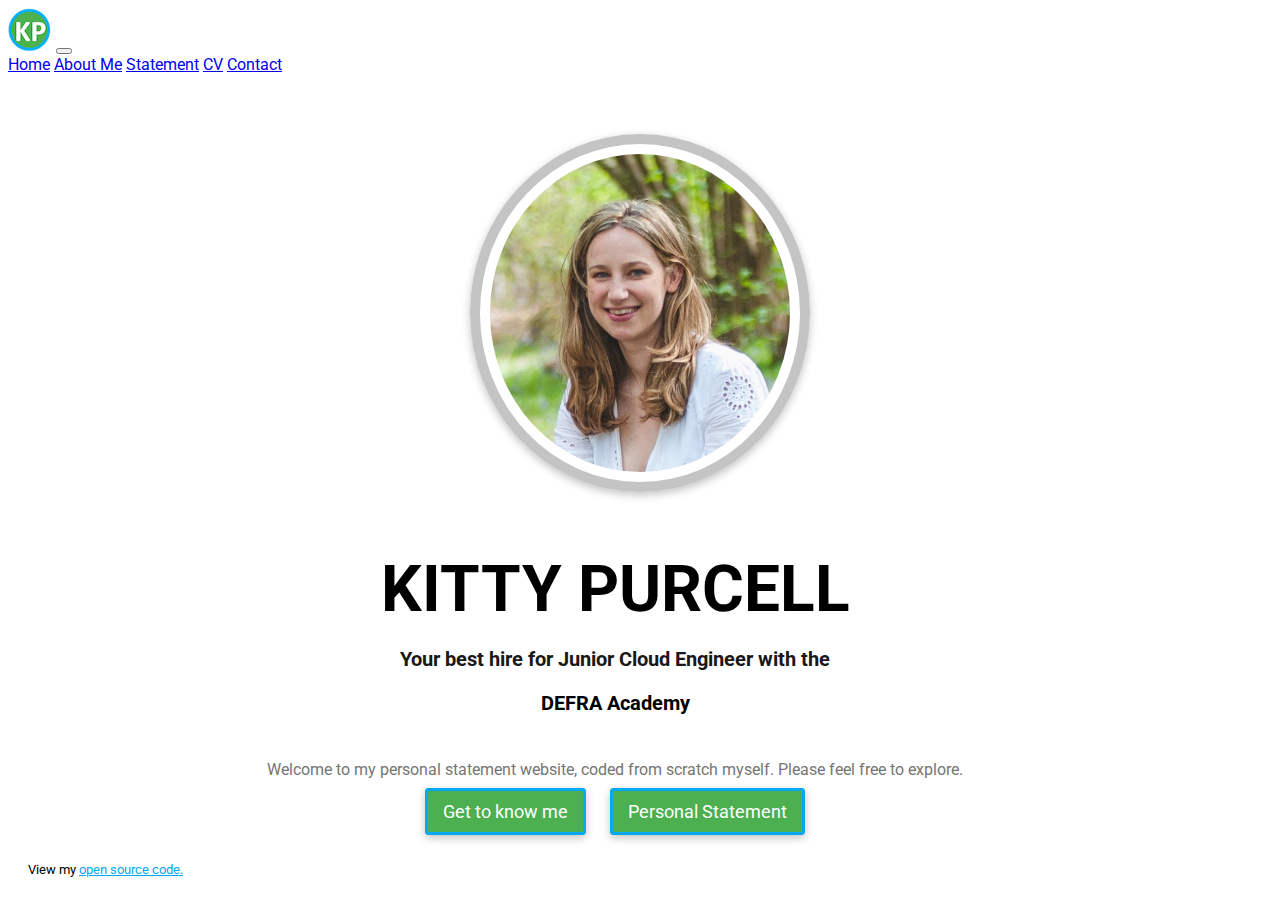
<file: index.html>
<!DOCTYPE html>
<html lang="en">
  <head>
    <meta charset="UTF-8" />
    <meta http-equiv="X-UA-Compatible" content="IE=edge" />
    <meta name="viewport" content="width=device-width, initial-scale=1.0" />
    <title>Kitty Purcell | DEFRA Academy</title>
    <link
      href="https://cdn.jsdelivr.net/npm/bootstrap@5.2.2/dist/css/bootstrap.min.css"
      rel="stylesheet"
      integrity="sha384-Zenh87qX5JnK2Jl0vWa8Ck2rdkQ2Bzep5IDxbcnCeuOxjzrPF/et3URy9Bv1WTRi"
      crossorigin="anonymous"
    />
    <link rel="preconnect" href="https://fonts.googleapis.com" />
    <link rel="preconnect" href="https://fonts.gstatic.com" crossorigin />
    <link
      href="https://fonts.googleapis.com/css2?family=Playfair+Display:wght@800&family=Roboto:wght@300;700&display=swap"
      rel="stylesheet"
    />
    <link rel="stylesheet" href="style.css" />
  </head>
  <body>
    <nav class="navbar navbar-expand-md bg-light">
      <div class="container-fluid">
        <a class="navbar-brand" href="#"
          ><img src="images/kp-logo.png" alt="KP"
        /></a>
        <button
          class="navbar-toggler"
          type="button"
          data-bs-toggle="collapse"
          data-bs-target="#navbarNavAltMarkup"
          aria-controls="navbarNavAltMarkup"
          aria-expanded="false"
          aria-label="Toggle navigation"
        >
          <span class="navbar-toggler-icon"></span>
        </button>
        <div class="collapse navbar-collapse" id="navbarNavAltMarkup">
          <div class="navbar-nav">
            <a class="nav-link active" aria-current="page" href="index.html"
              >Home</a
            >
            <a class="nav-link" href="about.html">About Me</a>
            <a class="nav-link" href="statement.html">Statement</a>
           <a class="nav-link" href="cv.html">CV</a>
            <a class="nav-link" href="statement.html">Contact</a>
          </div>
        </div>
      </div>
    </nav>
    <div class="containter">
      <div class="row">
        <div class="col">
          <img
            class="headShot"
            src="images/head-1.jpg"
            alt="Kitty Purcell Head Shot"
          />
        </div>
        <div class="col-sm homeText">
          <h1>KITTY PURCELL</h1>
          <h3>Your best hire for Junior Cloud Engineer with the</h3>
          <h2>DEFRA Academy</h2>
          <p class="mb-5">
            Welcome to my personal statement website, coded from scratch myself.
            Please feel free to explore.
          </p>
          <a class="button" href="about.html">Get to know me</a>
          <a class="button" href="statement.html">Personal Statement</a>
        </div>
      </div>
    </div>
    <footer>
      View my
      <a href="https://github.com/kitdog123/DEFRA-CV"> open source code. </a>
    </footer>

    <script
      src="https://cdn.jsdelivr.net/npm/bootstrap@5.2.2/dist/js/bootstrap.bundle.min.js"
      integrity="sha384-OERcA2EqjJCMA+/3y+gxIOqMEjwtxJY7qPCqsdltbNJuaOe923+mo//f6V8Qbsw3"
      crossorigin="anonymous"
    ></script>
  </body>
</html>
</file>
<file: style.css>
:root {
  --accent-color: #03a9f4;
  --primary-color: #4caf50;
  --dark-primary-color: #388e3c;
  --text-color: #212121;
  --text-secondary-color: #757575;
}

body {
  font-family: "Roboto", sans-serif;
}
h1,
h2,
h3 {
  display: block;
  text-align: center;
}
h1 {
  font-weight: 700;
  font-size: 64px;
  margin: 60px auto 10px;
}
h2 {
  font-size: 20px;
  margin-bottom: 40px;
  font-weight: bold;
}
h3 {
  font-size: 20px;
  opacity: 0.9;
}

footer {
  margin: 40px 20px;
  font-size: small;
}

footer a {
  color: var(--accent-color);
}

p {
  color: var(--text-secondary-color);
  text-align: center;
  font-size: 16px;
  line-height: 30px;
}

.headShot {
  display: block;
  margin: 60px auto;
  width: 300px;
  border-radius: 50%;
  border: 10px solid #c4c4c4;
  padding: 10px;
  box-shadow: rgba(0, 0, 0, 0.24) 0px 3px 8px;
}

.cv-headshot {
  display: flex;
  justify-content: center;
  width: 160px;
  border-radius: 50%;
  border: 6px solid #c4c4c4;
  padding: 6px;
  box-shadow: rgba(0, 0, 0, 0.24) 0px 3px 8px;
}

.homeText {
  margin-right: 50px;
  text-align: center;
}

.button {
  background: var(--primary-color);
  border-radius: 4px;
  color: white;
  font-size: 18px;
  border: 3px solid var(--accent-color);
  padding: 10px 15px;
  text-decoration: none;
  box-shadow: rgba(0, 0, 0, 0.24) 0px 3px 8px;
  margin: 10px 10px;
  max-width: 200px;
}

@media (max-width: 394px) {
  .button {
    display: none;
  }
}

.button:hover {
  background: var(--dark-primary-color);
  color: white;
}

.img-about {
  border-radius: 3px;
  box-shadow: rgba(0, 0, 0, 0.24) 0px 3px 8px;
  display: block;
  margin: 60px auto;
  width: 340px;
}

.img-statement {
  border-radius: 3px;
  box-shadow: rgba(0, 0, 0, 0.24) 0px 3px 8px;
  max-width: 100%;
  transition: all 200ms ease;
}

.img-statement:hover {
  cursor: pointer;
  opacity: 0.8;
}

.h1-about {
  text-align: left;
  margin: 30px 20px 40px 0;
  font-size: 30px;
}

.p-about {
  text-align: left;
  margin-left: 0 20px 20px 0;
}

.about-row {
  background-color: rgba(76, 175, 80, 0.1);
  border-radius: 1px;
  margin: 10px 0;
}

.about-row-alt {
  background-color: rgba(76, 175, 80, 0.3);
  border-radius: 1px;
  margin: 10px 0;
}

@media (max-width: 768px) {
  .h1-about,
  .p-about {
    text-align: center;
  }
}

@media (max-width: 645px) {
  .homeText {
    text-align: center;
    margin: 0 auto;
  }
}

@media (min-width: 589px) and (max-width: 865px) {
  .button {
    display: flex;
    flex-direction: column;
    align-items: center;
    justify-content: center;
    margin: 10px auto;
  }
}

.cv-highlights {
  margin: 10px auto 20px;
}

.cv-text {
  margin: 40px auto 0;
}
.cv-image {
  max-width: 100%;
  margin: 0 auto 20px;
  display: flex;
  align-items: center;
  justify-content: center;
}

.cv-section {
  border: 1px solid rgba(0, 0, 0, 0.16);
  border-radius: 4px;
  margin: 10px 10px;
  padding: 10px;
  box-shadow: rgba(0, 0, 0, 0.24) 0px 3px 8px;
}
.cv-text h2 {
  margin: 10px;
  text-align: center;
}

.cv-text ul {
  margin-left: 10px;
  margin-right: 5px;
  display: inline-block;
  color: var(--text-secondary-color);
  font-size: 16px;
  line-height: 30px;
}

.cv-intro {
  margin: 40px auto;
}

.cv-intro h1 {
  margin: 30px;
  font-size: 30px;
  font-weight: bolder;
  line-height: 50px;
  color: var(--dark-primary-color);
}
@media (max-width: 768px) {
  .cv-intro h1 {
    font-size: 25px;
    margin-left: 80px;
    line-height: 40px;
  }
}
.cv-intro a {
  color: var(--accent-color);
  text-decoration: none;
}

.cv-intro a:visited {
  color: var(--accent-color);
}
.cv-intro a:hover {
  color: var(--primary-color);
}

.contact {
  border: 1px solid rgba(0, 0, 0, 0.16);
  border-radius: 4px;
  margin: 40px 10px 10px;
  padding: 10px;
  box-shadow: rgba(0, 0, 0, 0.24) 0px 3px 8px;
  font-size: 16px;
  text-align: center;
}
.contact a {
  color: var(--accent-color);
  text-decoration: none;
}

.contact a:visited {
  color: var(--accent-color);
}
.contact a:hover {
  color: var(--primary-color);
}
</file>
